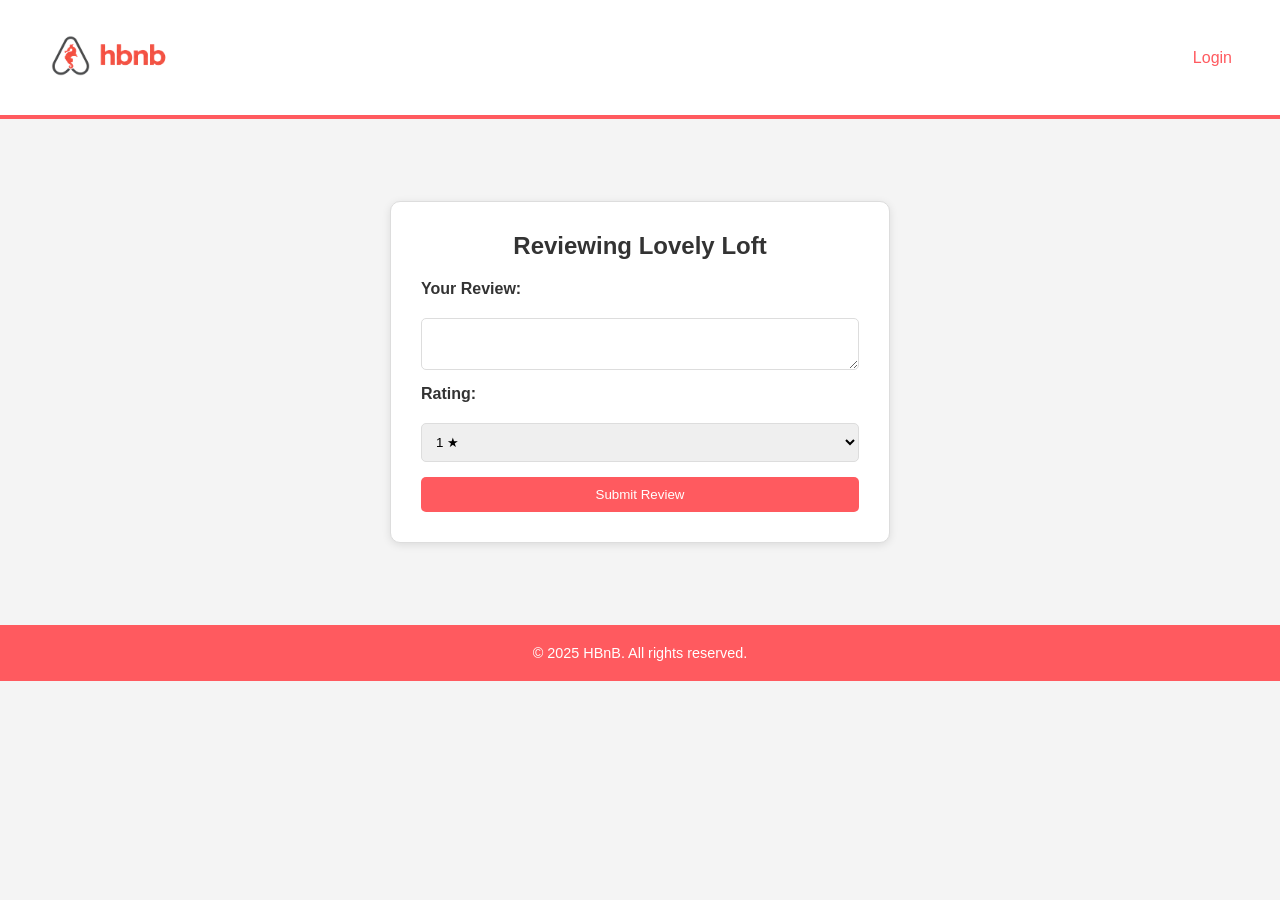
<file: part4/static/templates/add_review.html>
<!DOCTYPE html>
<html lang="en">
<head>
    <meta charset="UTF-8">
    <meta name="viewport" content="width=device-width, initial-scale=1.0">
    <title>Add Review</title>
    <link rel="stylesheet" href="../css/style.css">
</head>
<body>
    <header>
        <div class="container header-container">
            <div class="header-logo">
                <a href="index.html">
                    <img src="../images/logo.png" alt="HBnB Logo" class="logo">
                </a>
            </div>
            <nav class="header-nav">
                <a href="login.html" class="login-button">Login</a>
            </nav>
        </div>
    </header>
    <main>
        <section class="add-review">
            <h2>Reviewing Lovely Loft</h2>
            <form id="review-form" class="form">
                <label for="review">Your Review:</label>
                <textarea id="review" name="review" required></textarea>
                <label for="rating">Rating:</label>
                <select id="rating" name="rating" required>
                    <option value="1">1 ★</option>
                    <option value="2">2 ★★</option>
                    <option value="3">3 ★★★</option>
                    <option value="4">4 ★★★★</option>
                    <option value="5">5 ★★★★★</option>
                </select>
                <button type="submit">Submit Review</button>
            </form>
        </section>
    </main>
    <footer class="footer">
        <div class="container">
            <p>© 2025 HBnB. All rights reserved.</p>
        </div>
    </footer>
    <script src="../js/add_review.js"></script>
</body>
</html>
</file>
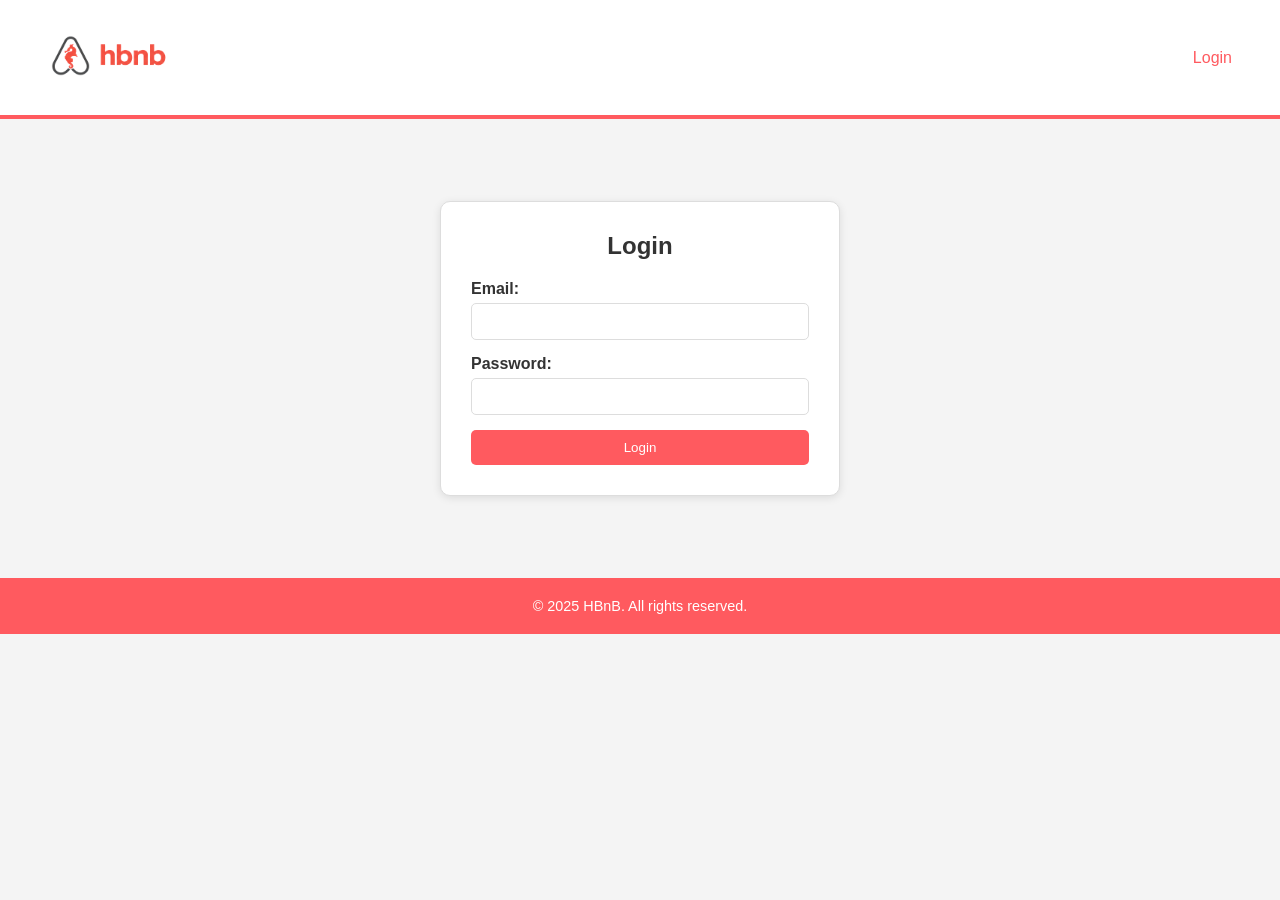
<file: part4/static/templates/login.html>
<!DOCTYPE html>
<html lang="en">
<head>
    <meta charset="UTF-8">
    <meta name="viewport" content="width=device-width, initial-scale=1.0">
    <title>Login</title>
    <link rel="stylesheet" href="../css/style.css">
</head>
<body>
    <header>
        <div class="container header-container">
            <div class="header-logo">
                <a href="index.html">
                    <img src="../images/logo.png" alt="HBnB Logo" class="logo">
                </a>
            </div>
            <nav class="header-nav">
                <a href="login.html" class="login-button">Login</a>
            </nav>
        </div>
    </header>
    <main>
        <form id="login-form">
            <h2>Login</h2>
            <label for="email">Email:</label>
            <input type="email" id="email" name="email" required>
            
            <label for="password">Password:</label>
            <input type="password" id="password" name="password" required>
            
            <button type="submit">Login</button>
        </form>
    </main>
    <footer class="footer">
        <div class="container">
            <p>© 2025 HBnB. All rights reserved.</p>
        </div>
    </footer>
    <script src="../js/login.js"></script>
</body>
</html>
</file>
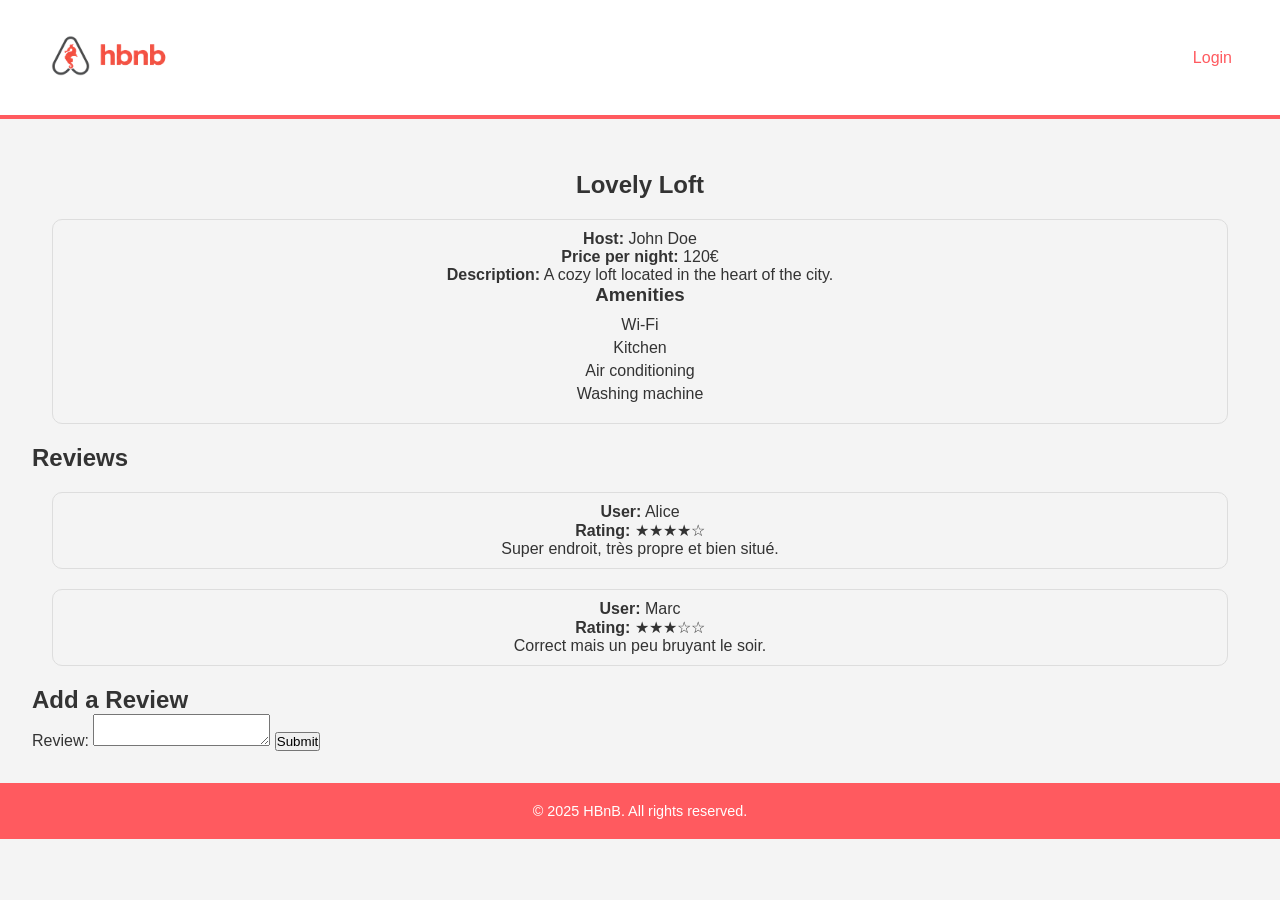
<file: part4/static/templates/place.html>
<!DOCTYPE html>
<html lang="en">
<head>
    <meta charset="UTF-8">
    <meta name="viewport" content="width=device-width, initial-scale=1.0">
    <title>Place Details</title>
    <link rel="stylesheet" href="../css/style.css">
</head>
<body>
    <header>
        <div class="container header-container">
            <div class="header-logo">
                <a href="index.html">
                    <img src="../images/logo.png" alt="HBnB Logo" class="logo">
                </a>
            </div>
            <nav class="header-nav">
                <a href="login.html" class="login-button">Login</a>
            </nav>
        </div>
    </header>
    <main>
        <section id="place-details" class="place-details">
            <h1 class="place-title">Lovely Loft</h1>
            <div class="place-info place-card">
                <p><strong>Host:</strong> John Doe</p>
                <p><strong>Price per night:</strong> 120€</p>
                <p><strong>Description:</strong> A cozy loft located in the heart of the city.</p>

                <h3>Amenities</h3>
                <ul>
                    <li>Wi-Fi</li>
                    <li>Kitchen</li>
                    <li>Air conditioning</li>
                    <li>Washing machine</li>
                </ul>
            </div>
        </section>
        <section id="reviews">
            <h2>Reviews</h2>
            <div class="review-card">
                <p><strong>User:</strong> Alice</p>
                <p><strong>Rating:</strong> ★★★★☆</p>
                <p>Super endroit, très propre et bien situé.</p>
            </div>
            <div class="review-card">
                <p><strong>User:</strong> Marc</p>
                <p><strong>Rating:</strong> ★★★☆☆</p>
                <p>Correct mais un peu bruyant le soir.</p>
            </div>
        </section>
        <section id="add-review">
            <h2>Add a Review</h2>
            <form id="review-form">
                <label for="review-text">Review:</label>
                <textarea id="review-text" name="review-text" required></textarea>
                
                <button type="submit">Submit</button>
            </form>
        </section>
    </main>
    <footer class="footer">
        <div class="container">
            <p>© 2025 HBnB. All rights reserved.</p>
        </div>
    </footer>
    <script src="../js/place.js"></script>
</body>
</html>
</file>
<file: part4/static/css/style.css>
/* ========================
   RESET & GLOBAL
======================== */
* {
    box-sizing: border-box;
    margin: 0;
    padding: 0;
    font-family: Arial, sans-serif;
}

body {
    background-color: #f4f4f4;
    color: #333;
}

/* ========================
   LAYOUT: HEADER & FOOTER
======================== */
header {
    background-color: #ffffff;
    color: #fff;
    padding: 1rem;
    border-bottom: 4px solid #FF5A5F;
}

.header-container {
    display: flex;
    align-items: center;
    justify-content: space-between;
    padding: 1rem 2rem;
}

nav a,
.header-nav a {
    color: #FF5A5F;
    text-decoration: none;
    margin-left: 1rem;
}

.footer {
    background-color: #FF5A5F;
    color: #fff;
    text-align: center;
    padding: 20px;
    font-size: 0.9rem;
}

.footer a {
    color: #333;
    text-decoration: none;
    margin: 0 5px;
}

.footer a:hover {
    text-decoration: underline;
}

/* ========================
   MAIN WRAPPER
======================== */
main {
    padding: 2rem;
}

/* ========================
   COMPONENTS
======================== */

/* Buttons */
.details-button {
    display: inline-block;
    padding: 10px 15px;
    border-radius: 8px;
    background-color: #333;
    color: white;
    text-decoration: none;
    margin-top: 10px;
}

/* Cards */
.place-card,
.review-card,
.place-info {
    margin: 20px;
    padding: 10px;
    border: 1px solid #ddd;
    border-radius: 10px;
    text-align: center;
}

/* Place card adaptive rules */
.place-card {
    flex: 1 1 auto;
}

.places-list-index .place-card {
    flex: 1 1 250px;
    min-width: 250px;
    max-width: 300px;
}

/* Amenities list */
.place-info.place-card ul {
    list-style: none;
    padding: 0;
    margin: 10px 0;
}

.place-info.place-card ul li {
    margin: 5px 0;
}

/* Containers */
.place-cards-container {
    display: flex;
    flex-wrap: wrap;
    gap: 20px;
    justify-content: flex-start;
    align-items: flex-start;
}

/* Forms */
.form {
    display: flex;
    flex-direction: column;
    gap: 10px;
}

/* Logos */
.logo {
    width: 120px;
    height: auto;
}

/* ========================
   PAGE: LOGIN
======================== */
#login-form {
    max-width: 400px;
    margin: 50px auto;
    padding: 30px;
    border: 1px solid #ddd;
    border-radius: 10px;
    background-color: #fff;
    box-shadow: 0 2px 8px rgba(0,0,0,0.1);
    text-align: center;
}

#login-form h2 {
    margin-bottom: 20px;
    color: #333;
}

#login-form label {
    display: block;
    text-align: left;
    margin-bottom: 5px;
    font-weight: bold;
}

#login-form input {
    width: 100%;
    padding: 10px;
    margin-bottom: 15px;
    border: 1px solid #ddd;
    border-radius: 5px;
    box-sizing: border-box;
}

#login-form button {
    width: 100%;
    padding: 10px;
    background-color: #FF5A5F;
    color: #fff;
    border: none;
    border-radius: 5px;
    cursor: pointer;
}

#login-form button:hover {
    background-color: #e04e51;
}

/* ========================
   PAGE: PLACE DETAILS
======================== */
.place-details {
    margin: 20px 0;
}

.place-title {
    text-align: center;
    margin-bottom: 20px;
}

/* ========================
   PAGE: ADD REVIEW
======================== */
.add-review {
    max-width: 500px;
    margin: 50px auto;
    padding: 30px;
    border: 1px solid #ddd;
    border-radius: 10px;
    background-color: #fff;
    box-shadow: 0 2px 8px rgba(0,0,0,0.1);
}

.add-review h2 {
    text-align: center;
    margin-bottom: 20px;
    color: #333;
}

.add-review p {
    text-align: center;
    margin-bottom: 15px;
}

.add-review .form {
    display: flex;
    flex-direction: column;
    gap: 15px;
}

.add-review label {
    font-weight: bold;
    margin-bottom: 5px;
}

.add-review textarea,
.add-review select {
    width: 100%;
    padding: 10px;
    border: 1px solid #ddd;
    border-radius: 5px;
    box-sizing: border-box;
}

.add-review button {
    padding: 10px;
    background-color: #FF5A5F;
    color: #fff;
    border: none;
    border-radius: 5px;
    cursor: pointer;
}

.add-review button:hover {
    background-color: #e04e51;
}
</file>
